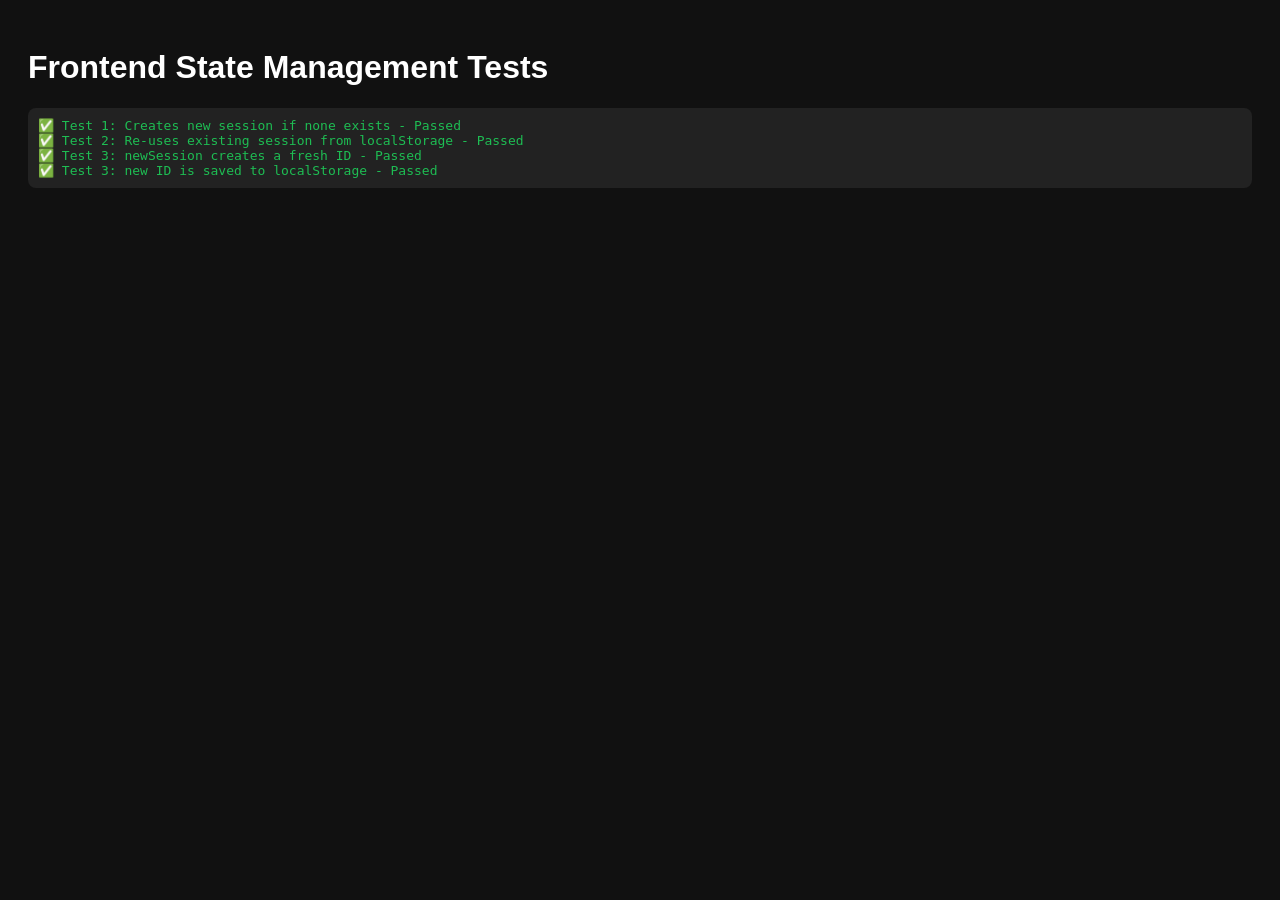
<file: frontend/test_state.html>
<!DOCTYPE html>
<html lang="en">
<head>
  <meta charset="UTF-8">
  <title>Frontend State Tests</title>
  <style>
    body { font-family: sans-serif; padding: 20px; background: #111; color: #fff; }
    .pass { color: #1ebd53; }
    .fail { color: #d0021b; }
    #log { background: #222; padding: 10px; border-radius: 8px; font-family: monospace; white-space: pre-wrap;}
  </style>
</head>
<body>
  <h1>Frontend State Management Tests</h1>
  <div id="log"></div>

  <script>
    function log(msg, pass=true) {
      const el = document.createElement('div');
      el.className = pass ? 'pass' : 'fail';
      el.textContent = (pass ? '✅ ' : '❌ ') + msg;
      document.getElementById('log').appendChild(el);
    }

    function assertEqual(actual, expected, testName) {
      if (actual === expected) {
        log(testName + ' - Passed');
      } else {
        log(testName + ` - Failed (Expected ${expected}, got ${actual})`, false);
      }
    }

    // --- State Logic to Test ---
    
    // We simulate the logic from app.js to test it in isolation
    let currentSessionId = null;

    function newSession() {
      currentSessionId = 'sess_' + Math.random().toString(36).substr(2, 9);
      localStorage.setItem('futbot_session_id', currentSessionId);
      return currentSessionId;
    }

    function init() {
      const stored = localStorage.getItem('futbot_session_id');
      if (!stored) {
        return newSession();
      } else {
        currentSessionId = stored;
        return currentSessionId;
      }
    }

    // --- Tests ---
    try {
      localStorage.removeItem('futbot_session_id');

      // Test 1: New session created on init if empty
      const sess1 = init();
      assertEqual(sess1.startsWith('sess_'), true, 'Test 1: Creates new session if none exists');

      // Test 2: Persists session across re-inits
      const sess2 = init();
      assertEqual(sess1, sess2, 'Test 2: Re-uses existing session from localStorage');

      // Test 3: newSession overrides
      const sess3 = newSession();
      assertEqual(sess3 !== sess1, true, 'Test 3: newSession creates a fresh ID');
      assertEqual(localStorage.getItem('futbot_session_id'), sess3, 'Test 3: new ID is saved to localStorage');

    } catch (e) {
      log('Test execution crashed: ' + e.message, false);
    }
  </script>
</body>
</html>
</file>
